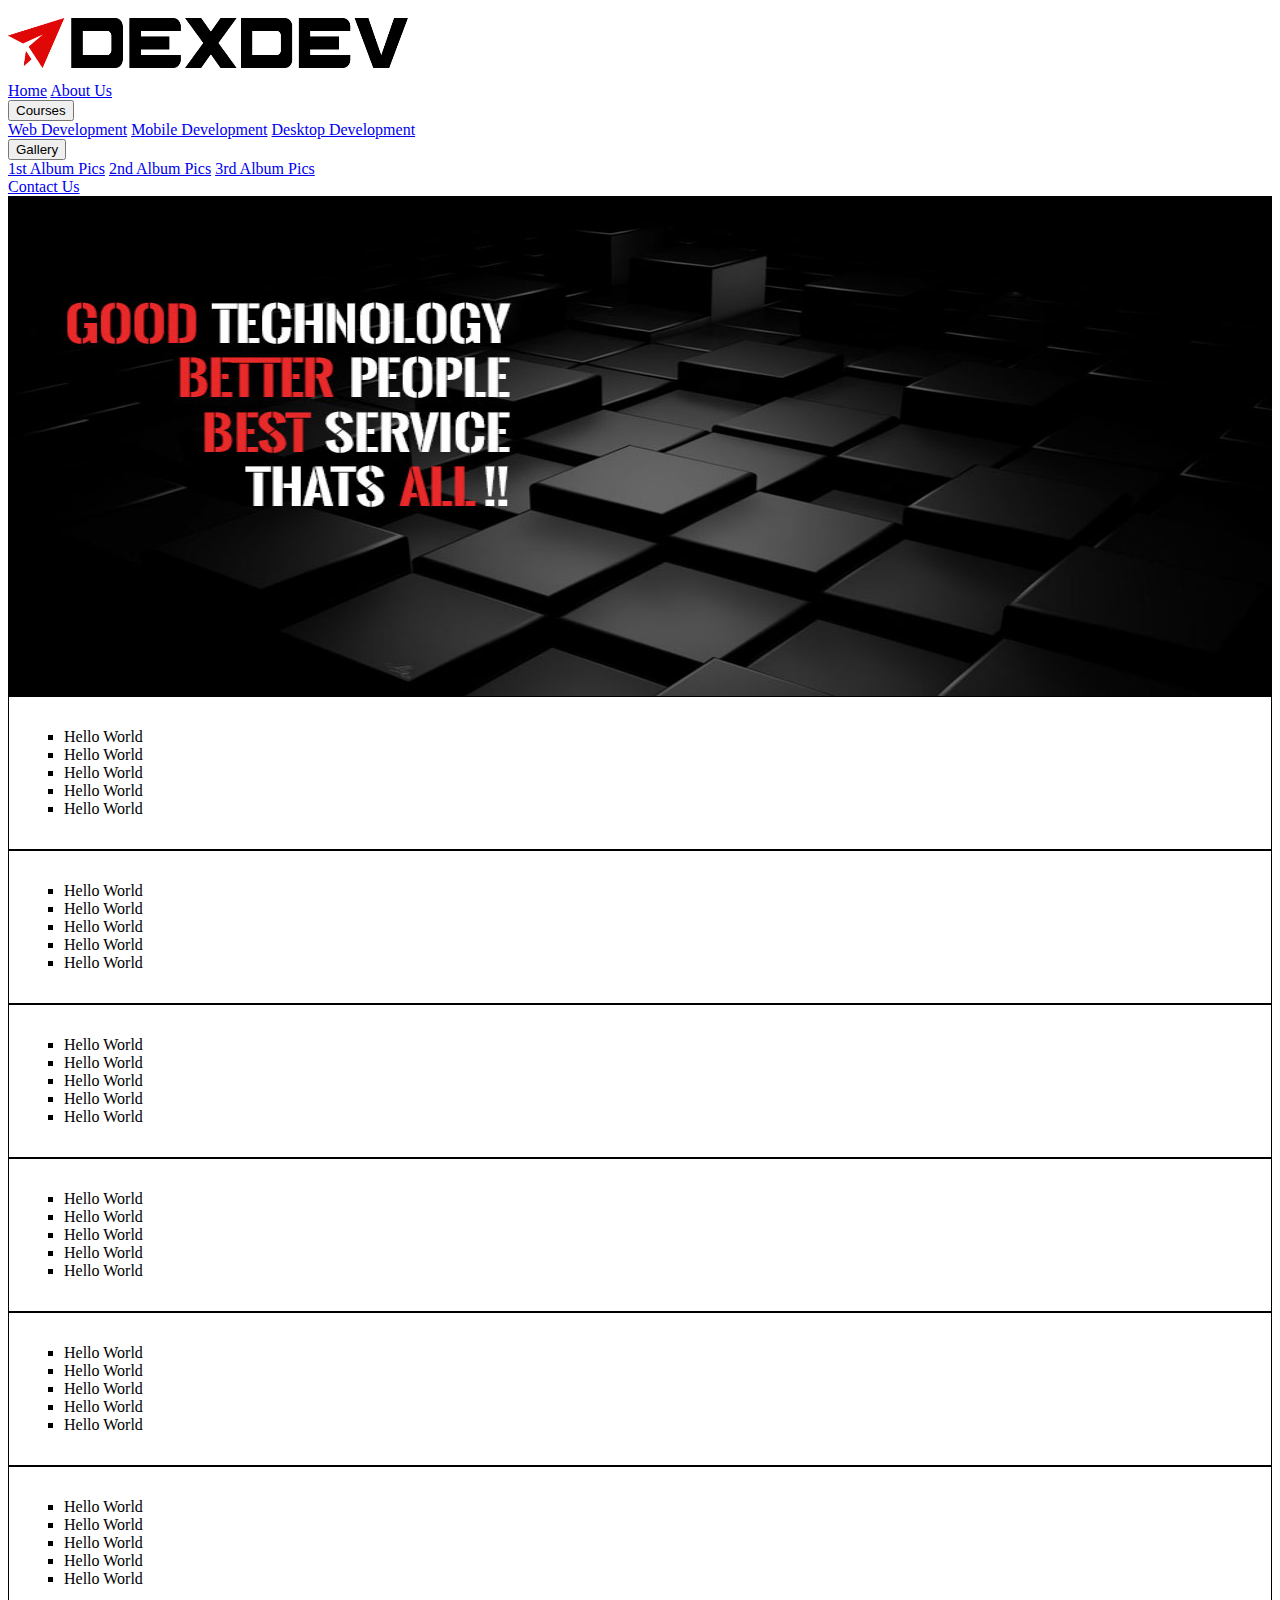
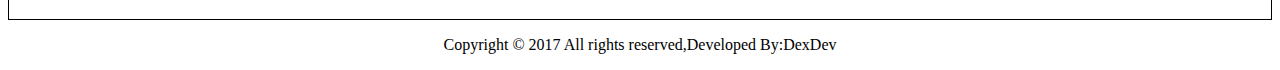
<file: index.html>
<!DOCTYPE html>
<html>
<head>
	<title>Template</title>	
	<meta name="viewport" content="width=device-width, initial-scale=1">
	<link rel="stylesheet" type="text/css" href="W3.CSS3.03">
	<link rel="stylesheet" type="text/css" href="style.css">
</head>
<body>

<div class="w3-container">	
	<header>
		<div class="w3-bar w3-green">
			<!-- Logo Start -->
			<div class="logo">
				<img src="images/logo.png">
			</div>
			<!-- Logo Close --> 
		</div>
	</header>
	<!-- Header Close -->

	<!-- Menubar Start -->	
	<div class="w3-bar w3-black">
	    <a href="#" class="w3-bar-item w3-button">Home</a>
	    <a href="#" class="w3-bar-item w3-button">About Us</a>

	    <div class="w3-dropdown-hover">
	      <button class="w3-button">Courses</button>
		      <div class="w3-dropdown-content w3-bar-block w3-card-4">
		        <a href="#" class="w3-bar-item w3-button">Web Development</a>
		        <a href="#" class="w3-bar-item w3-button">Mobile Development</a>
		        <a href="#" class="w3-bar-item w3-button">Desktop Development</a>
		      </div>
	    </div>

	    <div class="w3-dropdown-hover">
	      <button class="w3-button">Gallery</button>
		      <div class="w3-dropdown-content w3-bar-block w3-card-4">
		        <a href="#" class="w3-bar-item w3-button">1st Album Pics</a>
		        <a href="#" class="w3-bar-item w3-button">2nd Album Pics</a>
		        <a href="#" class="w3-bar-item w3-button">3rd Album Pics</a>
		      </div>
	    </div>

	    <a href="#" class="w3-bar-item w3-button">Contact Us</a>

  	</div>
  	<!-- Menubar Close-->

  	<!--Slider Start-->
  	<div class="slider">
	  <img class="mySlides" src="images/slider1.jpg" >
	  <img class="mySlides" src="images/slider2.jpg" >
	  <img class="mySlides" src="images/slider3.jpg" >
	  <img class="mySlides" src="images/slider4.jpg" >
	  <img class="mySlides" src="images/slider5.jpg" >
	  <img class="mySlides" src="images/slider6.jpg" >
	</div>
	<!-- Slider Close -->

	<!-- Script code for Slider Start -->
	<script>
		var myIndex = 0;
		carousel();

		function carousel() {
		    var i;
		    var x = document.getElementsByClassName("mySlides");
		    for (i = 0; i < x.length; i++) {
		       x[i].style.display = "none";  
		    }
		    myIndex++;
		    if (myIndex > x.length) {
		      myIndex = 1
		    }    
		    x[myIndex-1].style.display = "block";  
		    setTimeout(carousel, 3000); // Change image every 3 seconds
		}
	</script>
	<!-- Script code for Slider Close -->

	<!-- Row Start -->
	<div class="w3-row">
	  <div class="w3-col s4 w3-brown column">
	  	<ul type="square">
	  		<li>Hello World</li>
	  		<li>Hello World</li>
	  		<li>Hello World</li>
	  		<li>Hello World</li>
	  		<li>Hello World</li>
	  	</ul> 
	  </div>
	  <div class="w3-col s4 w3-gray column">
	  	<ul type="square">
	  		<li>Hello World</li>
	  		<li>Hello World</li>
	  		<li>Hello World</li>
	  		<li>Hello World</li>
	  		<li>Hello World</li>
	  	</ul>
	  </div>
	  <div class="w3-col s4 w3-brown column">
	  	<ul type="square">
	  		<li>Hello World</li>
	  		<li>Hello World</li>
	  		<li>Hello World</li>
	  		<li>Hello World</li>
	  		<li>Hello World</li>
	  	</ul>
	  </div>
	</div>
	<!-- Row Close -->

	<!-- Row Start -->
	<div class="w3-row">
	  <div class="w3-col s4 w3-gray column">
	  	<ul type="square">
	  		<li>Hello World</li>
	  		<li>Hello World</li>
	  		<li>Hello World</li>
	  		<li>Hello World</li>
	  		<li>Hello World</li>
	  	</ul>
	  </div>
	  <div class="w3-col s4 w3-brown column">
	  	<ul type="square">
	  		<li>Hello World</li>
	  		<li>Hello World</li>
	  		<li>Hello World</li>
	  		<li>Hello World</li>
	  		<li>Hello World</li>
	  	</ul>
	  </div>
	  <div class="w3-col s4 w3-gray column">
	  	<ul type="square">
	  		<li>Hello World</li>
	  		<li>Hello World</li>
	  		<li>Hello World</li>
	  		<li>Hello World</li>
	  		<li>Hello World</li>
	  	</ul>
	  </div>
	</div>
	<!-- Row Close -->

	<div class="w3-bar w3-black">
		<!-- footer Start -->
		<footer>
			<p align="center">Copyright &copy 2017 All rights reserved,Developed By:DexDev</p>
		</footer>		
		<!-- footer Close --> 
	</div>

</div>
<!-- w3-container Close -->


</body>
</html>
</file>
<file: style.css>
.logo img{
	width: 400px;
	height: 50px;
	margin: 10px auto;
}
.mySlides {
	display:none;
	width: 100%;
	height: 500px;
}
.column {
	border: 1px solid black;
	padding: 15px;
}
</file>
